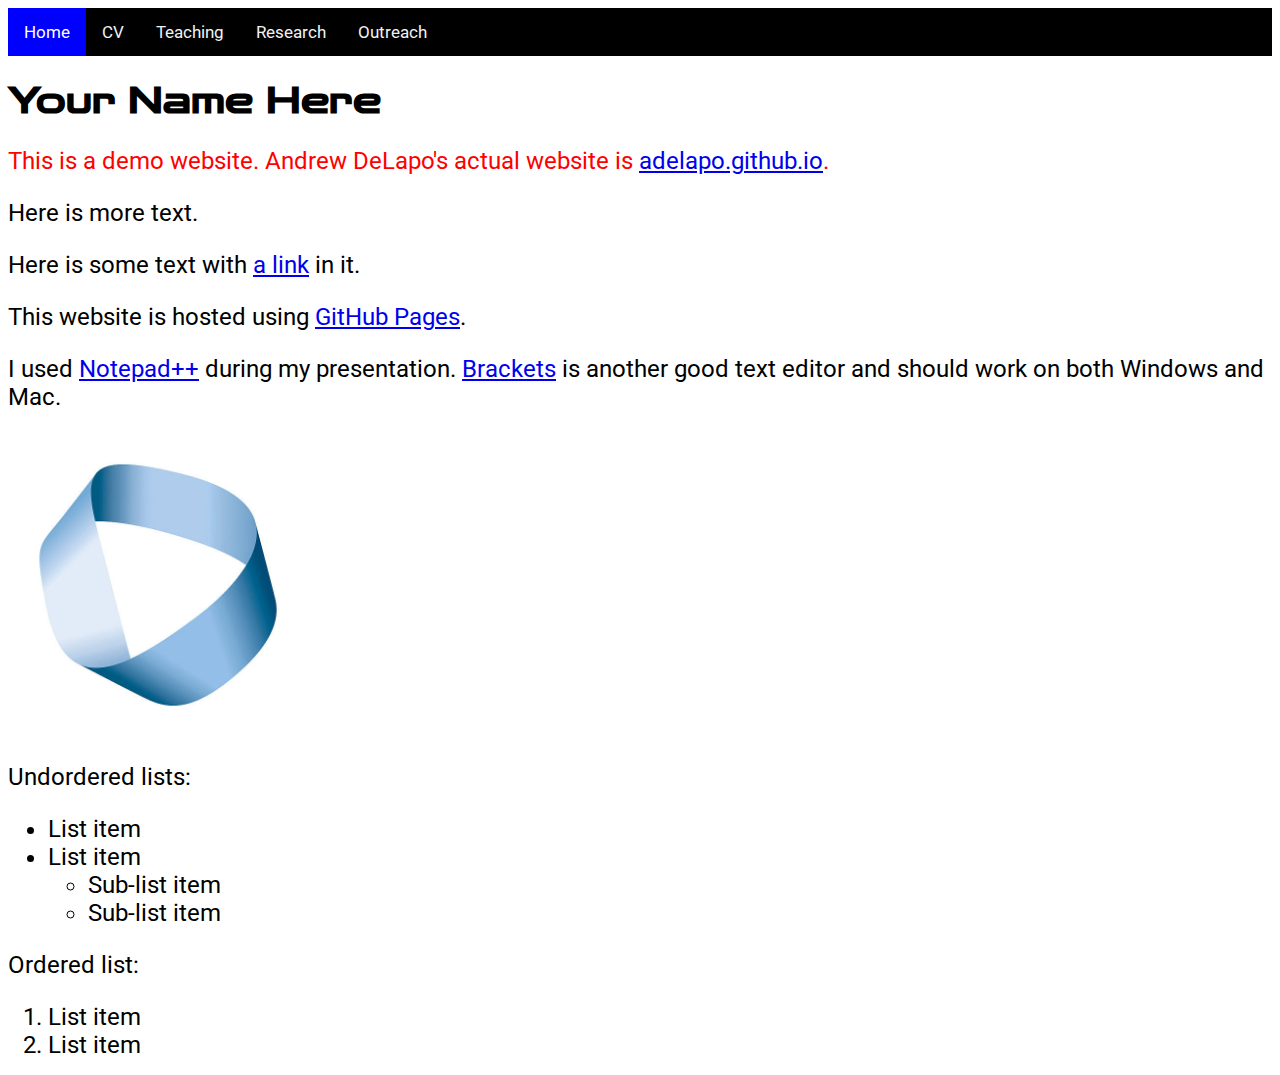
<file: index.html>
<!-- Graduate Website Workshop -->
<!DOCTYPE html>
<html>
<head>
	<title>Your Name Here</title>
	<link href="style.css" rel="stylesheet" type="text/css">
</head>
<body>
	<div class="topnav"> <!-- https://www.w3schools.com/howto/howto_js_topnav.asp -->
	  <a class="active" href="index.html">Home</a> <!-- The link class="active" gets highlighted -->
	  <a href="cv.html">CV</a>
	  <a href="teaching.html">Teaching</a>
	  <a href="research.html">Research</a>
	  <a href="outreach.html">Outreach</a>
	</div>
	<h1>Your Name Here</h1>
	<p style="color:red">This is a demo website. Andrew DeLapo's actual website is <a href="https://adelapo.github.io/">adelapo.github.io</a>.</p>
	<p>Here is more text.</p>
	<p>Here is some text with <a href="https://www.wikipedia.org/" target="_blank">a link</a> in it.</p>
	<p>This website is hosted using <a href="https://pages.github.com/" target="_blank">GitHub Pages</a>.</p>
	<p>I used <a href="https://notepad-plus-plus.org/downloads/" target="_blank">Notepad++</a> during my presentation. <a href="https://brackets.io/">Brackets</a> is another good text editor and should work on both Windows and Mac.</p>
	<img src="assets/mobius_strip.jpg" width=300px">
	<p>Undordered lists:</p>
	<ul>
		<li>List item</li>
		<li>List item</li>
		<ul>
			<li>Sub-list item</li>
			<li>Sub-list item</li>
		</ul>
	</ul>
	<p>Ordered list:</li>
	<ol>
		<li>List item</li>
		<li>List item</li>
	</ol>
</body>
</html>
</file>
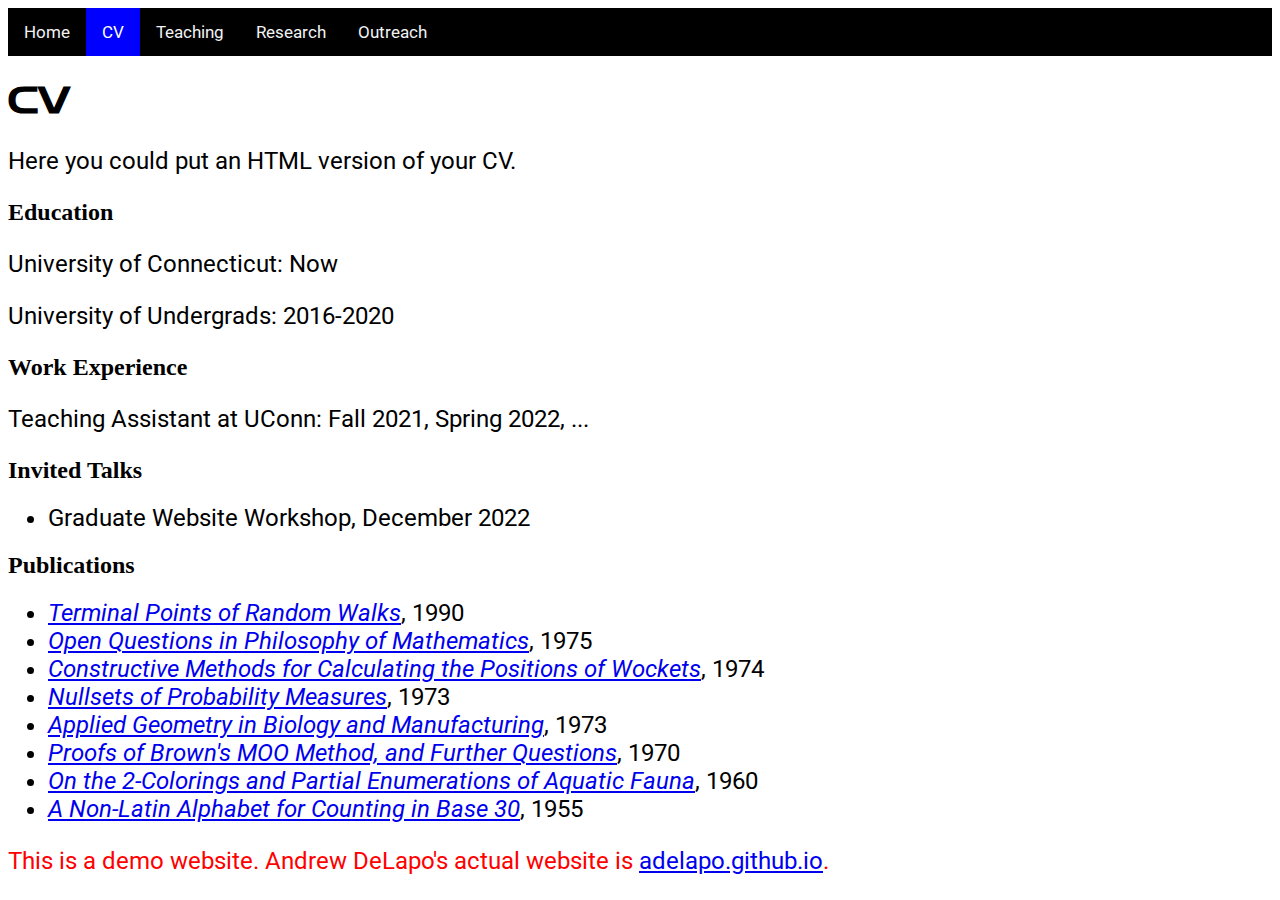
<file: cv.html>
<!DOCTYPE html>
<html>
<head>
	<title>Your Name Here</title>
	<link href="style.css" rel="stylesheet" type="text/css">
</head>
<body>
	<div class="topnav"> <!-- https://www.w3schools.com/howto/howto_js_topnav.asp -->
	  <a href="index.html">Home</a>
	  <a class="active" href="cv.html">CV</a>
	  <a href="teaching.html">Teaching</a> <!-- The link class="active" gets highlighted -->
	  <a href="research.html">Research</a>
	  <a href="outreach.html">Outreach</a>
	</div>
	<h1>CV</h1>
	<p>Here you could put an HTML version of your CV.</p>
	<h2>Education</h2>
	<p>University of Connecticut: Now</p>
	<p>University of Undergrads: 2016-2020</p>
	<h2>Work Experience</h2>
	<p>Teaching Assistant at UConn: Fall 2021, Spring 2022, ...</p>
	<h2>Invited Talks</h2>
	<ul>
		<li>Graduate Website Workshop, December 2022</li>
	</ul>
	<h2>Publications</h2>
	<ul>
		<li><a href="https://upload.wikimedia.org/wikipedia/en/0/07/Oh%2C_the_Places_You%27ll_Go.jpg" target="_blank"><i>Terminal Points of Random Walks</i></a>, 1990</li>
		<li><a href="https://upload.wikimedia.org/wikipedia/en/9/97/Oh%2C_the_Thinks_You_Can_Think_cover.jpg" target="_blank"><i>Open Questions in Philosophy of Mathematics</i></a>, 1975</li>
		<li><a href="https://upload.wikimedia.org/wikipedia/en/1/1e/Theres_a_Wocket_in_My_Pocket.jpg" target="_blank"><i>Constructive Methods for Calculating the Positions of Wockets</i></a>, 1974</li>
		<li><a href="https://upload.wikimedia.org/wikipedia/en/f/fb/Did_I_Ever_Tell_You_How_Lucky_You_Are_cover.jpg" target="_blank"><i>Nullsets of Probability Measures</i></a>, 1973</li>
		<li><a href="https://upload.wikimedia.org/wikipedia/en/3/39/The_Shape_of_Me_and_Other_Stuff_cover.jpg" target="_blank"><i>Applied Geometry in Biology and Manufacturing</i></a>, 1973</li>
		<li><a href="https://upload.wikimedia.org/wikipedia/en/3/3c/Mr._Brown_Can_Moo_Can_You_cover.jpg" target="_blank"><i>Proofs of Brown's MOO Method, and Further Questions</i></a>, 1970</li>
		<li><a href="https://upload.wikimedia.org/wikipedia/en/9/9a/One_Fish_Two_Fish_Red_Fish_Blue_Fish_%28cover_art%29.jpg" target="_blank"><i>On the 2-Colorings and Partial Enumerations of Aquatic Fauna</i></a>, 1960</li>
		<li><a href="https://en.wikipedia.org/wiki/On_Beyond_Zebra!" target="_blank"><i>A Non-Latin Alphabet for Counting in Base 30</i></a>, 1955</li>
	</ul>
	
	<p style="color:red">This is a demo website. Andrew DeLapo's actual website is <a href="https://adelapo.github.io/">adelapo.github.io</a>.</p>
</body>
</html>
</file>
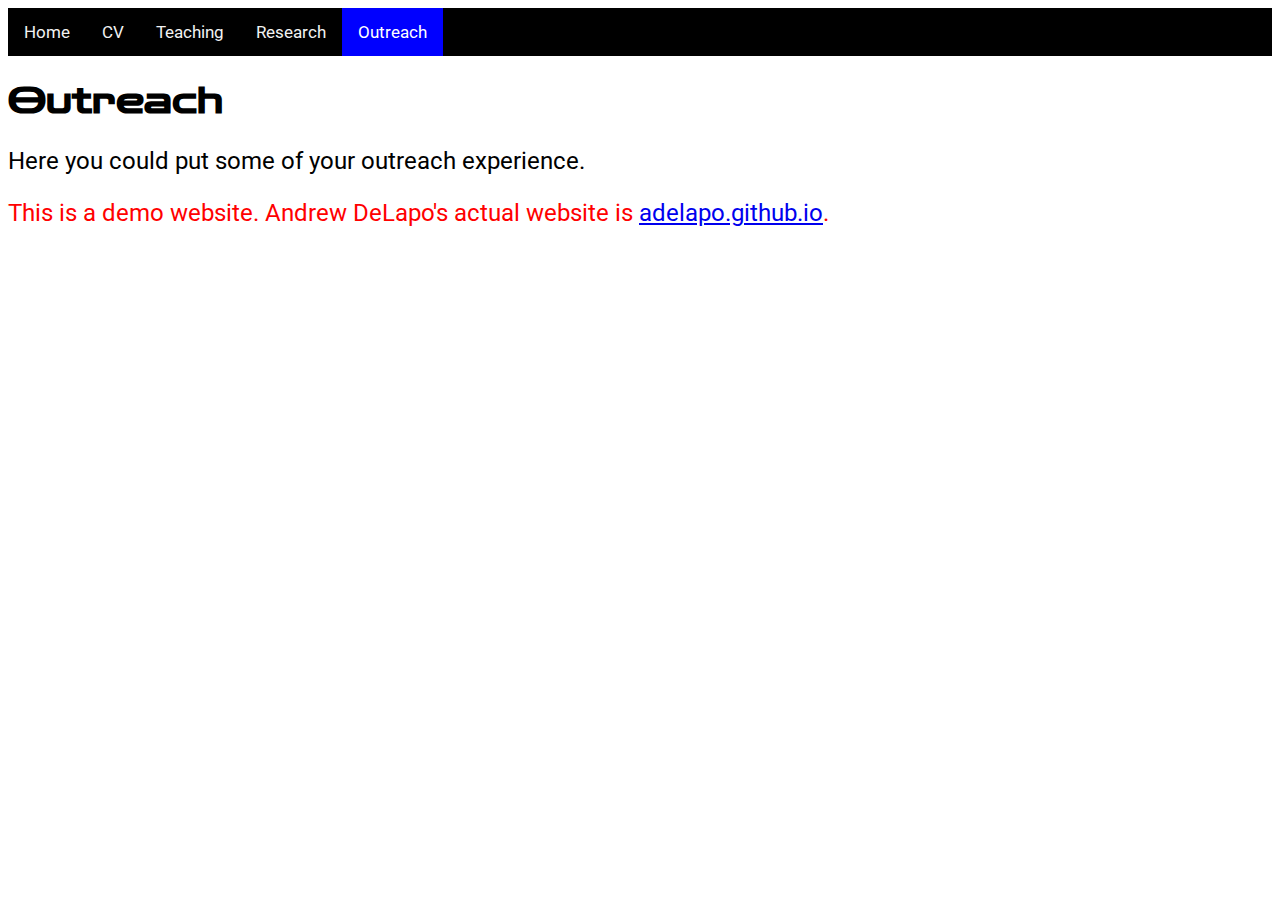
<file: outreach.html>
<!DOCTYPE html>
<html>
<head>
	<title>Your Name Here</title>
	<link href="style.css" rel="stylesheet" type="text/css">
</head>
<body>
	<div class="topnav"> <!-- https://www.w3schools.com/howto/howto_js_topnav.asp -->
	  <a href="index.html">Home</a>
	  <a href="cv.html">CV</a>
	  <a href="teaching.html">Teaching</a>
	  <a href="research.html">Research</a>
	  <a class="active" href="outreach.html">Outreach</a> <!-- The link class="active" gets highlighted -->
	</div>
	<h1>Outreach</h1>
	<p>Here you could put some of your outreach experience.</p>
	<p style="color:red">This is a demo website. Andrew DeLapo's actual website is <a href="https://adelapo.github.io/">adelapo.github.io</a>.</p>
</body>
</html>
</file>
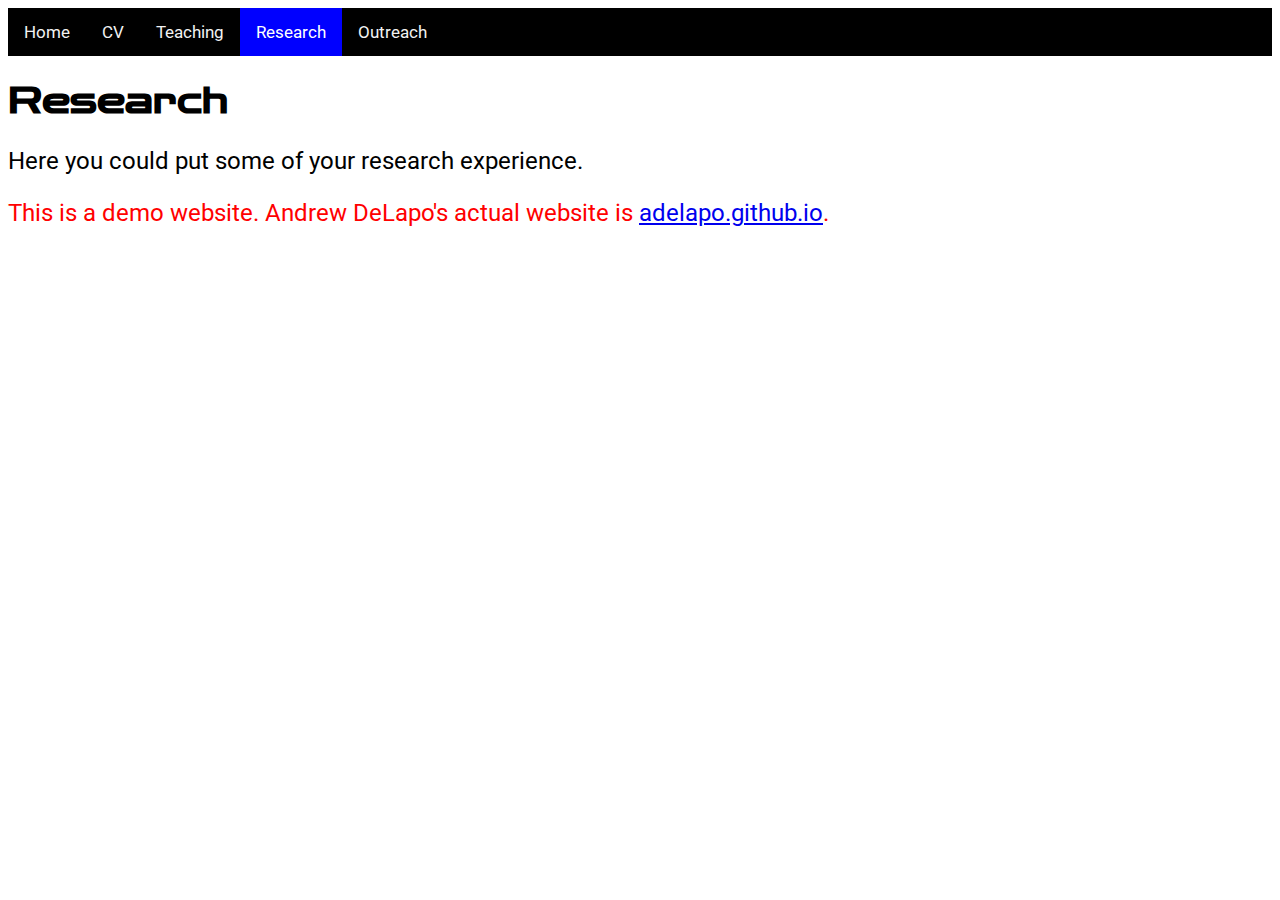
<file: research.html>
<!DOCTYPE html>
<html>
<head>
	<title>Your Name Here</title>
	<link href="style.css" rel="stylesheet" type="text/css">
</head>
<body>
	<div class="topnav"> <!-- https://www.w3schools.com/howto/howto_js_topnav.asp -->
	  <a href="index.html">Home</a>
	  <a href="cv.html">CV</a>
	  <a href="teaching.html">Teaching</a>
	  <a class="active" href="research.html">Research</a> <!-- The link class="active" gets highlighted -->
	  <a href="outreach.html">Outreach</a>
	</div>
	<h1>Research</h1>
	<p>Here you could put some of your research experience.</p>
	<p style="color:red">This is a demo website. Andrew DeLapo's actual website is <a href="https://adelapo.github.io/">adelapo.github.io</a>.</p>
</body>
</html>
</file>
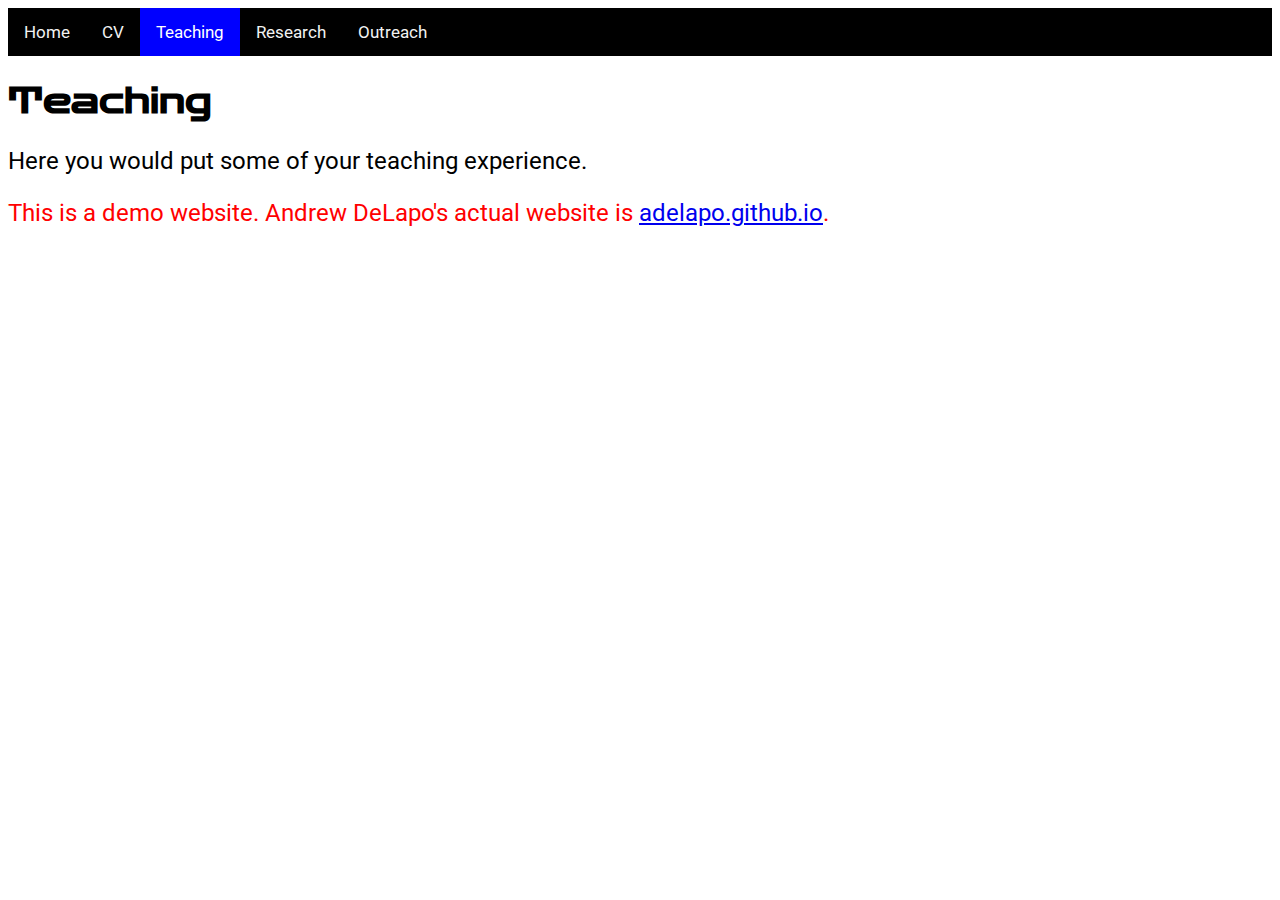
<file: teaching.html>
<!DOCTYPE html>
<html>
<head>
	<title>Your Name Here</title>
	<link href="style.css" rel="stylesheet" type="text/css">
</head>
<body>
	<div class="topnav"> <!-- https://www.w3schools.com/howto/howto_js_topnav.asp -->
	  <a href="index.html">Home</a>
	  <a href="cv.html">CV</a>
	  <a class="active" href="teaching.html">Teaching</a> <!-- The link class="active" gets highlighted -->
	  <a href="research.html">Research</a>
	  <a href="outreach.html">Outreach</a>
	</div>
	<h1>Teaching</h1>
	<p>Here you would put some of your teaching experience.</p>
	<p style="color:red">This is a demo website. Andrew DeLapo's actual website is <a href="https://adelapo.github.io/">adelapo.github.io</a>.</p>
</body>
</html>
</file>
<file: style.css>
@import url('https://fonts.googleapis.com/css2?family=Roboto&family=Zen+Dots&display=swap');

h1 {
	font-family: "Zen Dots";
	font-size: 36px;
}

p, a, li {
	font-family: "Roboto";
	font-size: 24px;
}

/* Add a black background color to the top navigation */
.topnav {
  background-color: black;
  overflow: hidden;
}

/* Style the links inside the navigation bar */
.topnav a {
  float: left;
  color: #f2f2f2;
  text-align: center;
  padding: 14px 16px;
  text-decoration: none;
  font-size: 17px;
}

/* Change the color of links on hover */
.topnav a:hover {
  background-color: #ddd;
  color: black;
}

/* Add a color to the active/current link */
.topnav a.active {
  background-color: blue;
  color: white;
}
</file>
